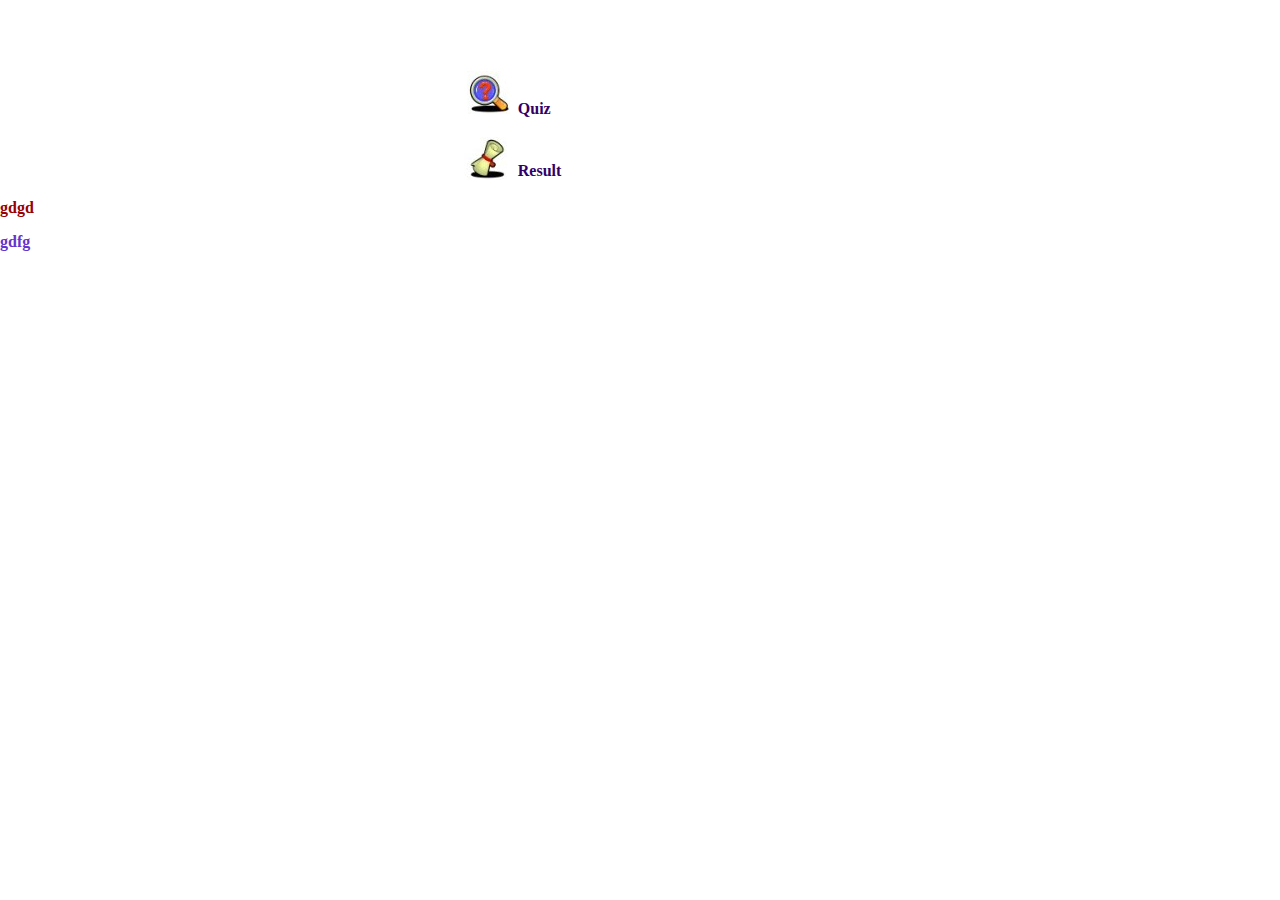
<file: Online_exam/test.html>
<!DOCTYPE HTML PUBLIC "-//W3C//DTD HTML 4.01 Transitional//EN" "http://www.w3.org/TR/html4/loose.dtd">
<html>
<head>
<title>Untitled Document</title>
<meta http-equiv="Content-Type" content="text/html; charset=iso-8859-1">
<style type="text/css">
<!--
-->
</style>
<link href="quiz.css" rel="stylesheet" type="text/css">
<link href="quiz.css" rel="stylesheet" type="text/css">
</head>
<body>
<p>&nbsp;</p>
<table width="28%"  border="0" align="center">
  <tr>
    <td width="7%" height="65" valign="bottom"><img src="image/HLPBUTT2.JPG" width="50" height="50" align="middle"></td>
    <td width="93%" valign="bottom" bordercolor="#0000FF"> <a href="quiz.php" class="style4">Quiz </a></td>
  </tr>
  <tr>
    <td height="58" valign="bottom"><img src="image/DEGREE.JPG" width="43" height="43" align="absmiddle"></td>
    <td valign="bottom"> <a href="result.php" class="style4">Result </a></td>
  </tr>
</table>
<p class="style2">gdgd </p>
<p class="style8"><strong>gdfg</strong></p>
</body>
</html>
</file>
<file: Online_exam/quiz.css>
body {
	margin-left: 0px;
	margin-top: 0px;
}
.style1 {
	color: #FFFFFF;
	font-weight: bold;
}
.style2 {
	color: #990000;
	font-weight: bold;
}
.style4 {
	color: #000000;
	font-weight: bold;
}
.style5 {color: #990033}
.style6 {color: #ECE9D8}
.style7 {
	color: #993300;
	font-weight: bold;
}
.style8 {
	color: #6633CC;
	font-weight: bold;
}
a:link {
	color: #330066;
	text-decoration: none;
}
a:hover {
	color: #FFCC00;
	text-decoration: underline;
}
a:visited {
	color: #330066;
	text-decoration: none;
}
.head1 {
	font-family: Arial, Helvetica, sans-serif;
	font-size: 24px;
	color: #FF0000;
	text-align: center;
	font-weight: bold;
}
.errors {

	color: #FF0000;
	font-weight: bold;
}
.tot {
	font-family: Arial, Helvetica, sans-serif;
	font-size: 16px;
	color: #000000;
}
.tot {
	font-family: Arial, Helvetica, sans-serif;
	font-size: 18px;
	font-weight: bold;
	color: #000000;
	
}
.tans {
	font-family: Arial, Helvetica, sans-serif;
	font-size: 18px;
	font-weight: bold;
	color:#00CC66 ;
}
.fans {
	font-family: Arial, Helvetica, sans-serif;
	font-size: 18px;
	font-weight: bold;
	color:#FF0000 ;
}
#abt-box2 p{
	font-family:lato;
	color:#fff;
	font-size:20px;
}

#abt-box2 h3{
	color:#2574A9;
	font-family:open-sans-bold;
	font-size:40px;
	font-weight:900;
	text-align: center;
	margin-top: -1.3%;
	text-transform: uppercase;

}


#abt-box2{
		background-color:#89c4f4;
	display:inline-block;
	width:85%;
	height:auto;
	padding:0;
	margin-left: 8%;
	margin-top: 6%;
	z-index:999;
}
#stu-box5{
	background-color:#89c4f4;
	position:absolute;
	width:501px;
	height:auto;
	padding:10%;
	left: 330px;
	top:27%;
}
.menu-wrapper3{
	position:fixed;
	height:78px;
	width:100%;
	background:#22313F;
	z-index:999;
}
.menu-wrapper3 h1{
	color:#fff;
	font-family:lato;
	font-size:25px;
}

.menu-wrapper3 img{
border-radius: 50%;
}
body, html{
	width:100%;
	height:auto;
	margin:0 auto;
	padding:0 !important;
	text-align:left;
}
h1{
	text-align:center;
	font-family:"Cooper Black";
	font-size: 36px;
	color:#1111DF;
}
</file>
